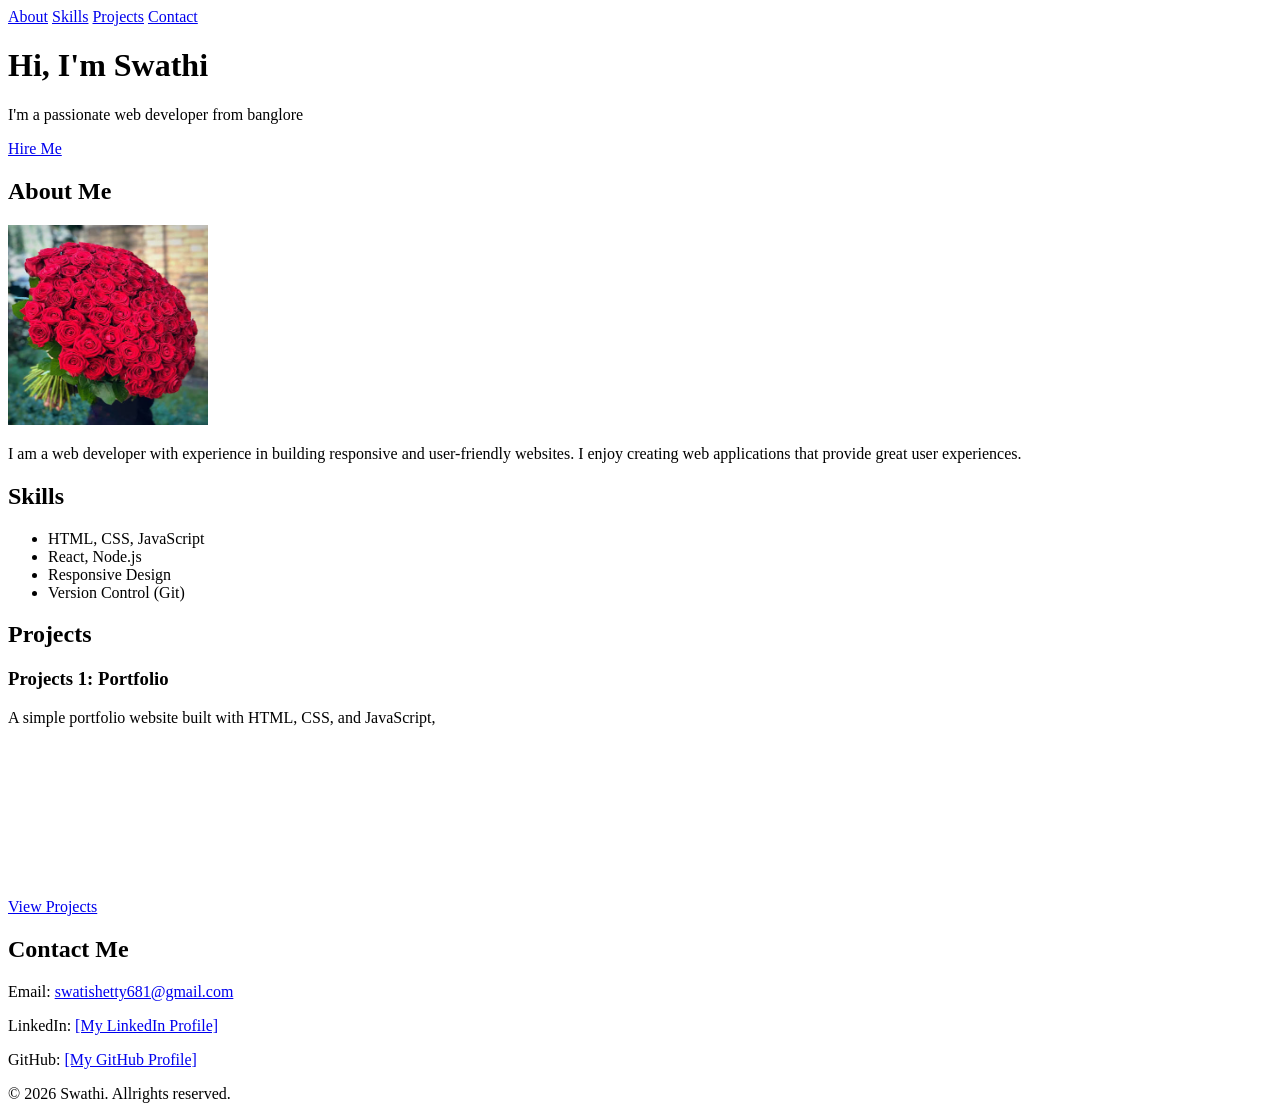
<file: index.html>
<!DOCTYPE html>
<html lang="en">
<head>
    <meta charset="UTF-8">
    <meta name="viewport" content="width=device-width, initial-scale=1.0">
    <link rel="icon" type="image/jpeg" href="favicon.png">

    <!--SEO meta tags-->
    <meta name="description" content="Full stack developer specializing in React, Node.js, and modern web technologies. Available for freelance projects and collaborations.">
    <meta name="keywords" content="Swathi, Portfolio, Web Developer, React, Node.js, JavaScript, HTML, CSS, Freelance Developer">
    <meta name="author" content="Swathi">


    <!-- Open Graph Meta Tags for Social Media Sharing -->
    <meta property="og:title" content="My Portfolio | Swathi">
    <meta property="og:description" content="Full stack developer specializing in React, Node.js, and modern web technologies. Available for freelance projects and collaborations.">
    <meta property="og:image" content="images/profile.jpg">
    <meta property="og:url" content="[Your Portfolio URL]">
    <meta property="og:type" content="website">
    <!-- Twitter Card Meta Tags -->
    <meta name="twitter:card" content="summary_large_image">
    <meta name="twitter:title" content="My Portfolio | Swathi">
    <meta name="twitter:description" content="Full stack developer specializing in React, Node.js, and modern web technologies. Available for freelance projects and collaborations.">
    <meta name="twitter:image" content="images/profile.jpg">
    <title>My Portfolio | Swathi</title>
</head>
<body>
   
  <!-- NAVIGATION -->
   <nav>
    <a href="#about">About</a>
    <a href="#skills">Skills</a>
    <a href="#projects">Projects</a>
    <a href="#contact">Contact</a>
   </nav>
   
   <!-- HERO SECTION -->
    <header>
        <h1>Hi, I'm Swathi</h1>
        <p>I'm a passionate web developer from banglore</p>
        <a href="#contact" class="btn">Hire Me</a>
    </header>

    <!----ABOUT SECTION---->
    <section id="about">
        <h2>About Me</h2>
        <img src="profile1.jpg" alt="Swathi's Profile Picture" width="200" height="200">
        <p>I am a web developer with experience in building responsive and user-friendly websites. I enjoy creating web applications that provide great user experiences.</p>

    </section>
    <!--SKILLS SECTION-->
    <section id="skills">
        <h2>Skills</h2>
        <ul>
            <li>HTML, CSS, JavaScript</li>
            <li>React, Node.js</li>
            <li>Responsive Design</li>
            <li>Version Control (Git)</li>
        </ul>
    </section>
    <!--PROJECTS SECTION-->
    <section id="projects">
        <h2>Projects</h2>
        <!--Project 1-->
        <div class="project-card">
            <h3>Projects 1: Portfolio</h3>
            <p>A simple portfolio website built with HTML, CSS, and JavaScript,</p>
            <a href="Project1.html" class="btn">View Projects</a>
            <!--Embed YouTube Video (iframe)-->
            <iframe width="300" height="169" src="https://www.youtube.com/embed/tqjJrXd27m4" title="YouTube video player" frameborder="0" allowfullscreen sandbox="allow-same-origin allow-scripts"></iframe>
        </div>
        
    </section>

    <!-- CONTACT SECTION -->
     <section id="contact">
        <h2>Contact Me</h2>
    <p> Email: <a href="mailto:swatishetty681@gmail.com">swatishetty681@gmail.com</a></p>
        <p> LinkedIn: <a href="https://www.linkedin.com/in/swati-shetty-3b3836370" target="_blank">[My LinkedIn Profile]</a></p>
        <p> GitHub: <a href="https://github.com/swatishetty681-web" target="_blank">[My GitHub Profile]</a></p>
    </section>
        
    <!-- FOOTER -->
     <footer>
        <p>&copy; 2026 Swathi. Allrights reserved.</p>
     </footer> 
</body>
</html>
</body>
</html>
</file>
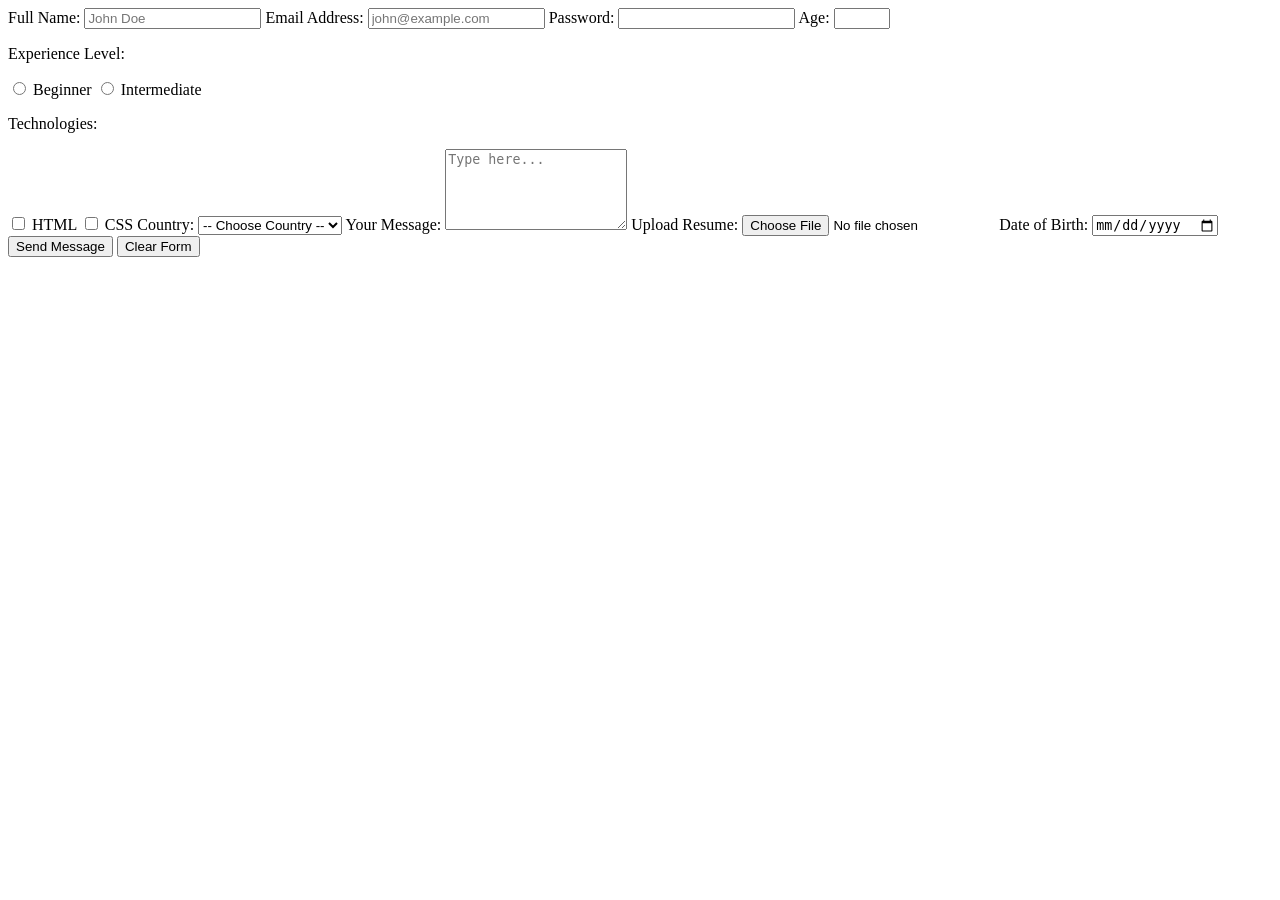
<file: form.html>
<!DOCTYPE html>
<html lang="en">
<head>
    <meta charset="UTF-8">
    <meta name="viewport" content="width=device-width, initial-scale=1.0">
    <title>Document</title>
</head>
<body>
    <form action="/submit" method="POST">
 
    <!-- Text Input -->
    <label for="name">Full Name:</label>
    <input type="text" id="name" name="name" placeholder="John Doe" required>
 
    <!-- Email Input -->
    <label for="email">Email Address:</label>
    <input type="email" id="email" name="email" placeholder="john@example.com" required>
    <!-- Password Input -->
    <label for="password">Password:</label>
    <input type="password" id="password" name="password" minlength="8">
 
    <!-- Number Input -->
    <label for="age">Age:</label>
    <input type="number" id="age" name="age" min="18" max="100">
<!-- Radio Buttons (choose ONE) -->
    <p>Experience Level:</p>
    <input type="radio" id="beginner" name="level" value="beginner">
    <label for="beginner">Beginner</label>
    <input type="radio" id="intermediate" name="level" value="intermediate">
    <label for="intermediate">Intermediate</label>
 
    <!-- Checkboxes (choose MANY) -->
    <p>Technologies:</p>
    <input type="checkbox" id="html" name="tech" value="html">
    <label for="html">HTML</label>
    <input type="checkbox" id="css" name="tech" value="css">
    <label for="css">CSS</label>
<!-- Dropdown Select -->
    <label for="country">Country:</label>
    <select id="country" name="country">
        <option value="">-- Choose Country --</option>
        <option value="in">India</option>
        <option value="us">United States</option>
        <option value="uk">United Kingdom</option>
    </select>
 
    <!-- Textarea (multi-line text) -->
    <label for="message">Your Message:</label>
    <textarea id="message" name="message" rows="5" placeholder="Type here..."></textarea>
<!-- File Upload -->
    <label for="resume">Upload Resume:</label>
    <input type="file" id="resume" name="resume" accept=".pdf,.doc">
 
    <!-- Date Picker -->
    <label for="dob">Date of Birth:</label>
    <input type="date" id="dob" name="dob">
 
    <!-- Submit Button -->
    <button type="submit">Send Message</button>
    <button type="reset">Clear Form</button>
 
</form>
</body>
</html>
</file>
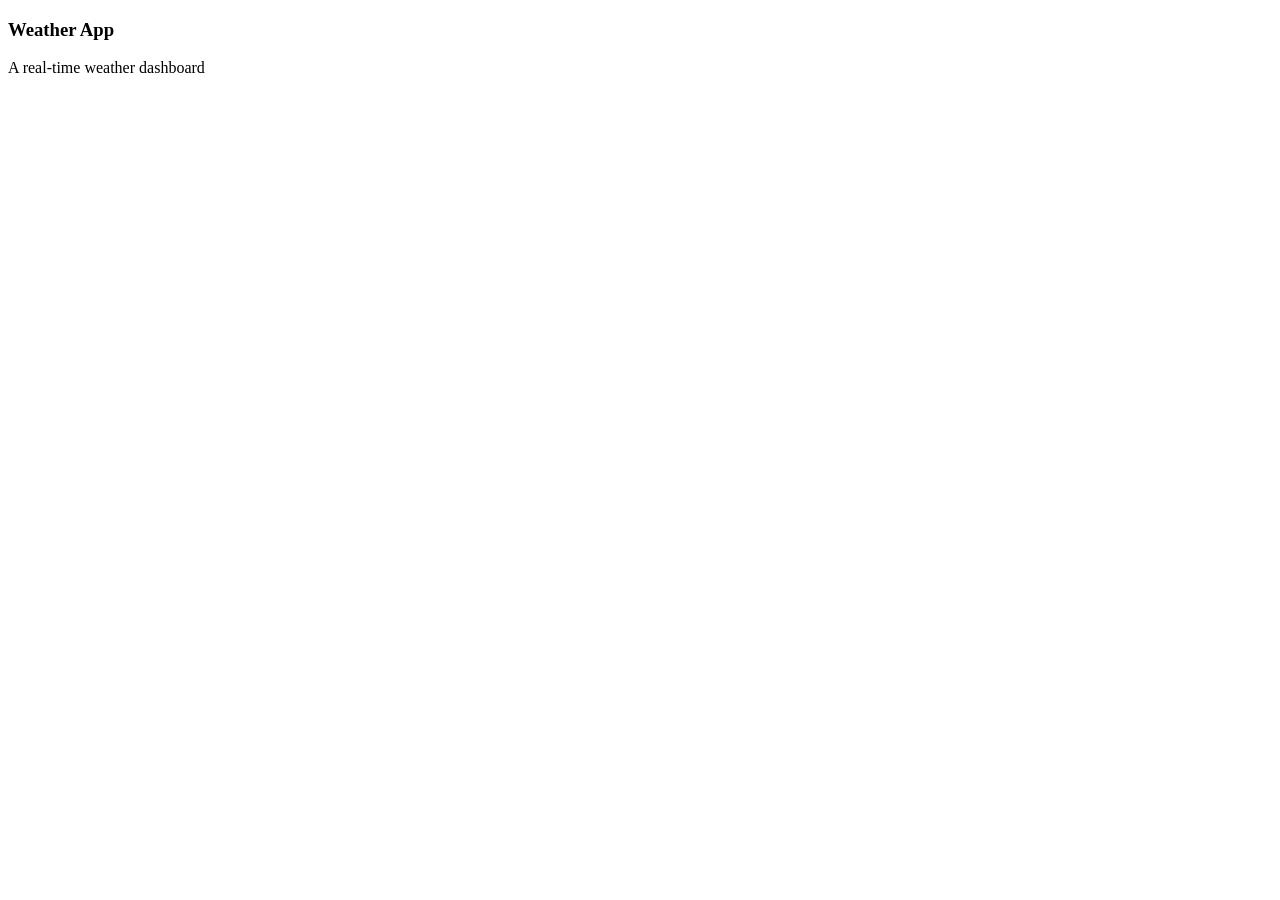
<file: index2.html>
<!DOCTYPE html>
<html lang="en">
<head>
    <meta charset="UTF-8">
    <meta name="viewport" content="width=device-width, initial-scale=1.0">
    <title>Document</title>
</head>
<body>
    <div data-id="1" data-category="web" data-year="2026" tech="React">
        <h3>Weather App</h3> 
        <p>A real-time weather dashboard</p>
    </div>
</body>
</html>
</file>
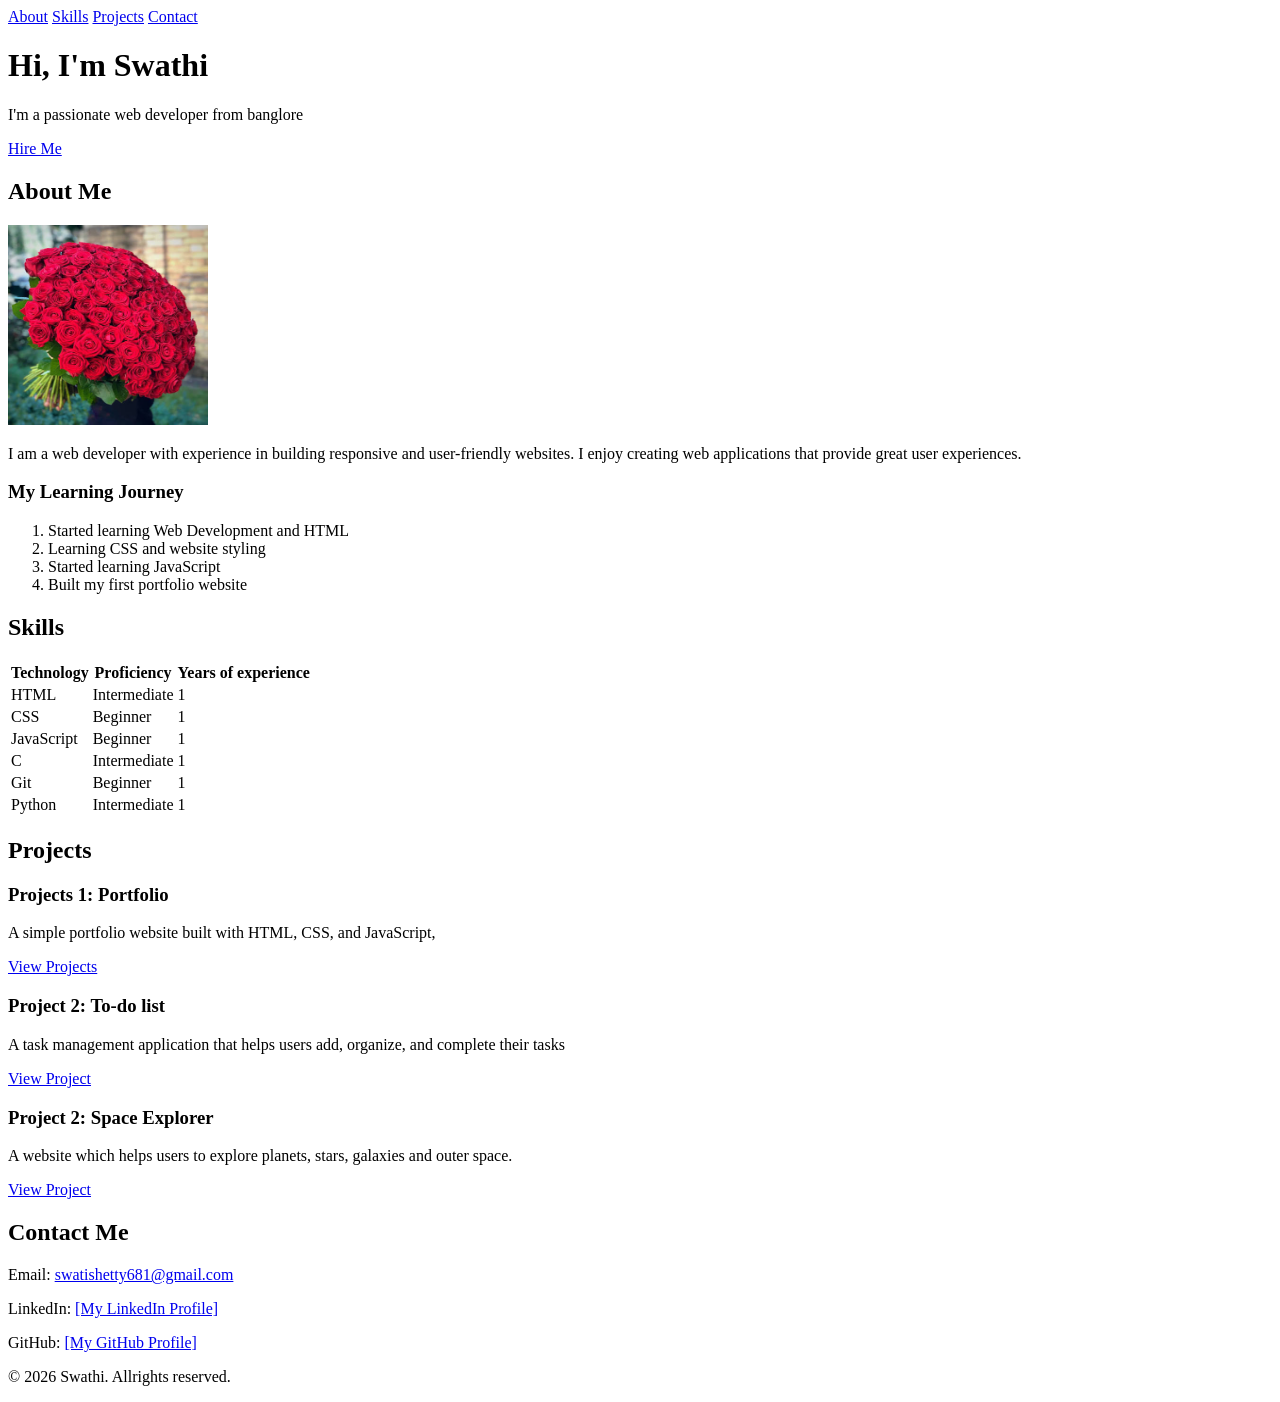
<file: indexx.html>
<!DOCTYPE html>
<html lang="en">
<head>
    <meta charset="UTF-8">
    <meta name="viewport" content="width=device-width, initial-scale=1.0">
    <title>My Portfolio | Swathi_</title>
</head>
<body>
    <!-- NAVIGATION -->
   <nav>
    <a href="#about">About</a>
    <a href="#skills">Skills</a>
    <a href="#projects">Projects</a>
    <a href="#contact">Contact</a>
   </nav>
   
   <!-- HERO SECTION -->
    <header>
        <h1>Hi, I'm Swathi</h1>
        <p>I'm a passionate web developer from banglore</p>
        <a href="#contact" class="btn">Hire Me</a>
    </header>

    <!----ABOUT SECTION---->
    <section id="about">
        <h2>About Me</h2>
        <img src="profile1.jpg" alt="Swathi's Profile Picture" width="200" height="200">
        <p>I am a web developer with experience in building responsive and user-friendly websites. I enjoy creating web applications that provide great user experiences.</p>

        <!--LEARNING JOURNEY-->
        <h3>My Learning Journey</h3>
        <ol>
            <li>Started learning Web Development and HTML</li>
            <li>Learning CSS and website styling</li>
            <li>Started learning JavaScript</li>
            <li>Built my first portfolio website</li>
        </ol>
    </section>

    <!--SKILLS SECTION-->
    <section id="skills">
        <h2>Skills</h2>
        <table>
    <thead>
        <tr>
            <th>Technology</th>
            <th>Proficiency</th>
            <th>Years of experience</th>
        </tr>
    </thead>
    <tbody>
        <tr>
            <td>HTML</td>
            <td>Intermediate</td>
            <td>1</td>
        </tr>
        <tr><td>CSS</td>
            <td>Beginner</td>
            <td>1</td>
        </tr>
        <tr>
            <td>JavaScript</td>
            <td>Beginner</td>
            <td>1</td>
        </tr>
        <tr>
            <td>C</td>
            <td>Intermediate</td>
            <td>1</td>
        </tr>
        <tr>
            <td>Git</td>
            <td>Beginner</td>
            <td>1</td>
        </tr>
        <tr>
            <td>Python</td>
            <td>Intermediate</td>
            <td>1</td>
        </tr>
    </tbody>
</table>
    </section>

    <!--PROJECTS SECTION-->
    <section id="projects">
        <h2>Projects</h2>
        <!--Project 1-->
        <div class="project-card">
            <h3>Projects 1: Portfolio</h3>
            <p>A simple portfolio website built with HTML, CSS, and JavaScript,</p>
            <a href="#" class="btn">View Projects</a>
        </div>
        <!--Project 2-->
        <div class="project-card">
            <h3>Project 2: To-do list</h3>
            <p>A task management application that helps users add, organize, and complete their tasks</p>
            <a href="#" class="btn">View Project</a>
        </div>
        <!--Project 3-->
        <div class="project-card">
            <h3>Project 2: Space Explorer</h3>
            <p>A website which helps users to explore planets, stars, galaxies and outer space.</p>
            <a href="#" class="btn">View Project</a>
        </div>
    </section>
    <!-- CONTACT SECTION -->
     
     <section id="contact">
        <h2>Contact Me</h2>
        <p> Email: <a href="mailto:swatishetty681@gmail.com">swatishetty681@gmail.com</a></p>
        <p> LinkedIn: <a href="https://www.linkedin.com/in/swati-shetty-3b3836370" target="_blank">[My LinkedIn Profile]</a></p>
        <p> GitHub: <a href="https://github.com/swatishetty681-web" target="_blank">[My GitHub Profile]</a></p>
    </section>
    <!-- FOOTER -->
     <footer>
        <p>&copy; 2026 Swathi. Allrights reserved.</p>
     </footer> 
</body>
</html>
</body>
</html>

</body>
</html>
</file>
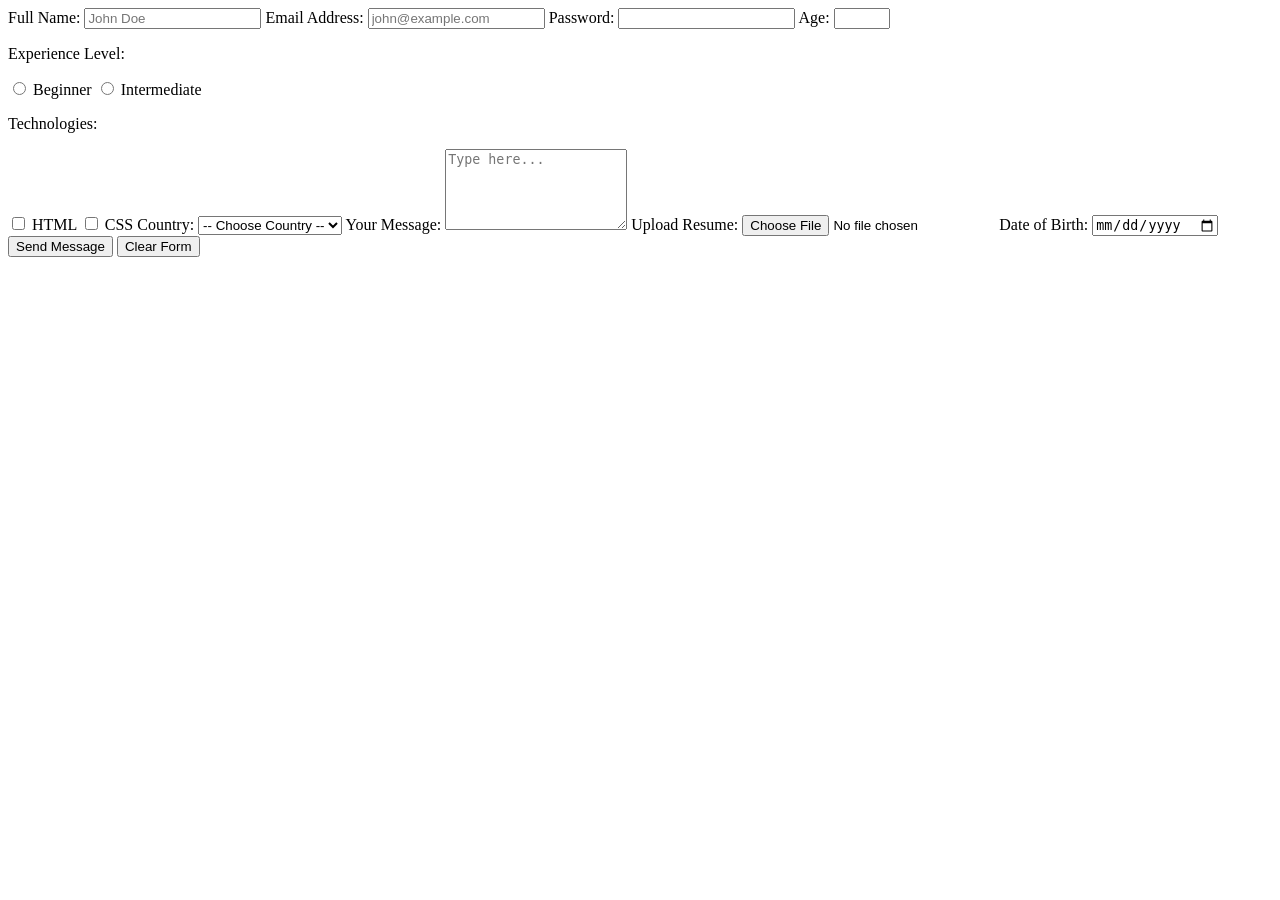
<file: registration.html>
<!DOCTYPE html>
<html lang="en">
<head>
    <meta charset="UTF-8">
    <meta name="viewport" content="width=device-width, initial-scale=1.0">
    <title>Registration form</title>
</head>
<body>
  <form action="/submit" method="POST">
     <!-- Text Input -->
    <label for="name">Full Name:</label>
    <input type="text" id="name" name="name" placeholder="John Doe" required>
 
    <!-- Email Input -->
    <label for="email">Email Address:</label>
    <input type="email" id="email" name="email" placeholder="john@example.com" required>
    <!-- Password Input -->
    <label for="password">Password:</label>
    <input type="password" id="password" name="password" minlength="8">
 
    <!-- Number Input -->
    <label for="age">Age:</label>
    <input type="number" id="age" name="age" min="18" max="100">
<!-- Radio Buttons (choose ONE) -->
    <p>Experience Level:</p>
    <input type="radio" id="beginner" name="level" value="beginner">
    <label for="beginner">Beginner</label>
    <input type="radio" id="intermediate" name="level" value="intermediate">
    <label for="intermediate">Intermediate</label>
 
    <!-- Checkboxes (choose MANY) -->
    <p>Technologies:</p>
    <input type="checkbox" id="html" name="tech" value="html">
    <label for="html">HTML</label>
    <input type="checkbox" id="css" name="tech" value="css">
    <label for="css">CSS</label>
<!-- Dropdown Select -->
    <label for="country">Country:</label>
    <select id="country" name="country">
        <option value="">-- Choose Country --</option>
        <option value="in">India</option>
        <option value="us">United States</option>
        <option value="uk">United Kingdom</option>
    </select>
 
    <!-- Textarea (multi-line text) -->
    <label for="message">Your Message:</label>
    <textarea id="message" name="message" rows="5" placeholder="Type here..."></textarea>
<!-- File Upload -->
    <label for="resume">Upload Resume:</label>
    <input type="file" id="resume" name="resume" accept=".pdf,.doc">
 
    <!-- Date Picker -->
    <label for="dob">Date of Birth:</label>
    <input type="date" id="dob" name="dob">
 
    <!-- Submit Button -->
    <button type="submit">Send Message</button>
    <button type="reset">Clear Form</button>
 
</form>
</body>
</html>
  </form>  
</body>
</html>
</file>
